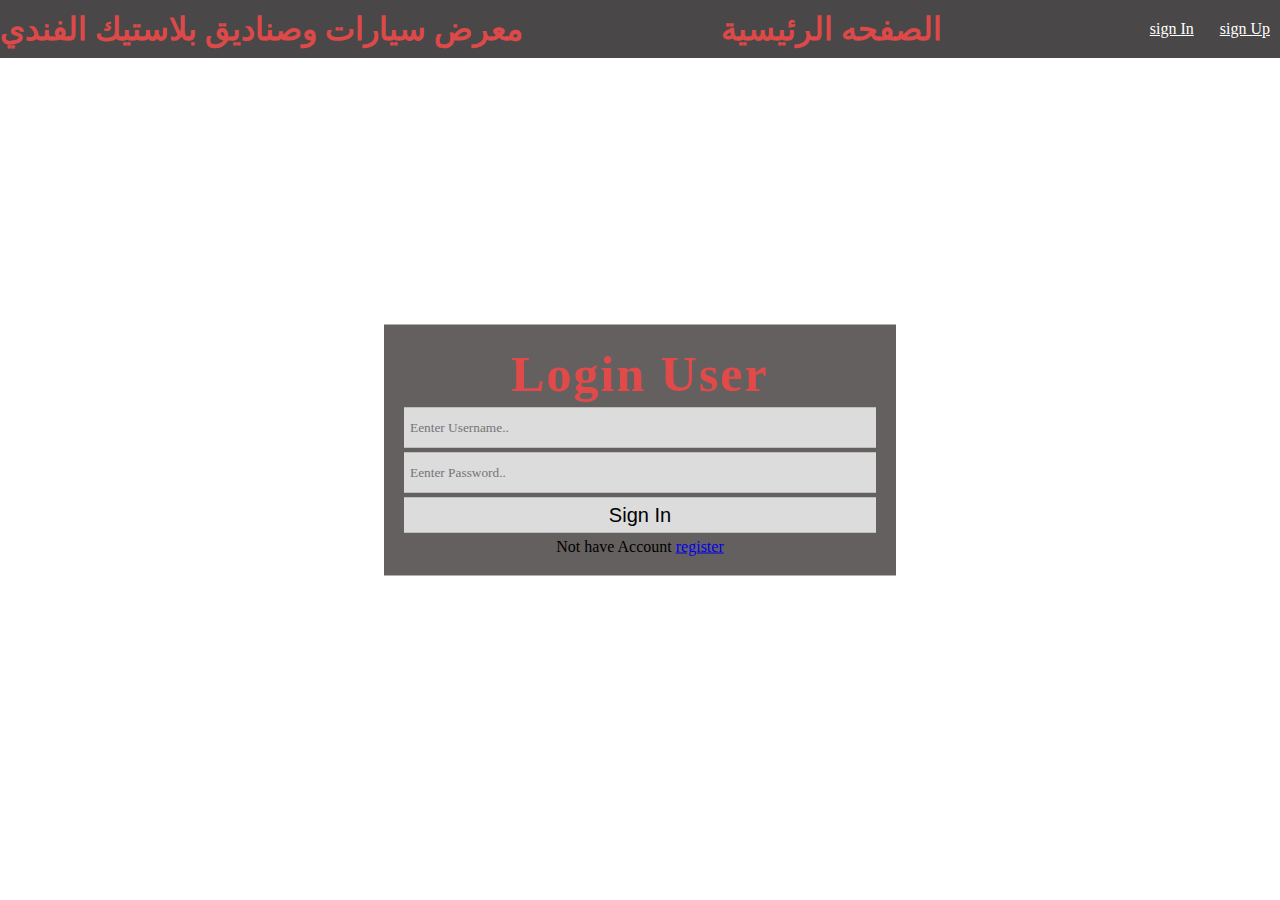
<file: login.html>
<!DOCTYPE html>
<html lang="en">
<head>
    <meta charset="UTF-8">
    <meta name="viewport" content="width=device-width, initial-scale=1.0">
    <title>shopping card | Login page</title>
    <link rel="stylesheet" href="css/style.css">
    <link rel="stylesheet" href="css/login.css">
</head>
<body>
    <header>
        <div class="container">
            <div class="header-content">
                <a href="index.html" class="brand"><h4>معرض سيارات وصناديق بلاستيك الفندي</h4></a>
                <a href="index.html" class="brand"><h4>الصفحه الرئيسية</h4></a>
                <nav>
                    <ul class="medai">
                       
                        <li><a href="login.html">sign In</a></li>
                        <li><a href="register.html">sign Up</a></li>
                    </ul>
                </nav>
            </div>
        </div>
    </header>
    <section class="section-form">
        <h2>Login User</h2>
        <form >
            <input type="text" placeholder="Eenter Username.."  id="username"/>
            <input type="password" placeholder="Eenter Password.." id="password"/>
            <input type="submit" value="sign in" id="sign_in"/>

            Not have Account <a href="register.html">register</a>
        </form>
    </section>
    <script src="js/login.js"></script>
</body>
</html>
</file>
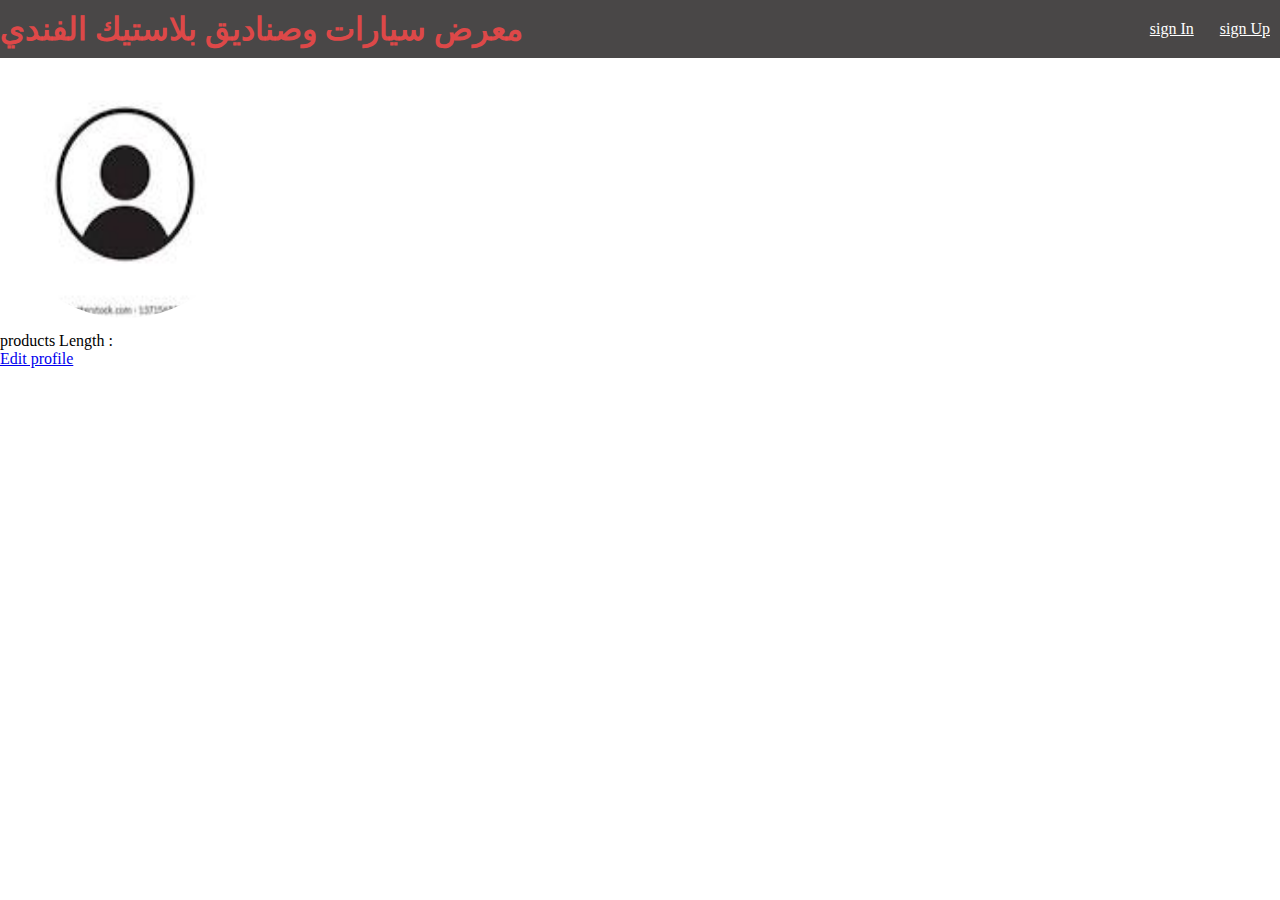
<file: profile.html>
<!DOCTYPE html>
<html lang="en">
<head>
    <meta charset="UTF-8">
    <meta name="viewport" content="width=device-width, initial-scale=1.0">
    <link rel="stylesheet" href="https://cdnjs.cloudflare.com/ajax/libs/font-awesome/5.15.1/css/all.min.css">
    
    <title>shopping card | My profile page</title>
    <link rel="stylesheet" href="css/style.css">
    <link rel="stylesheet" href="css/login.css">
</head>
<body>
    <header>
        <div class="container">
            <div class="header-content">
                <a href="index.html" class="brand"><h4>معرض سيارات وصناديق بلاستيك الفندي</h4></a>
                <nav>
                    <ul id="links">
                        <li><a href="login.html">sign In</a></li>
                        <li><a href="register.html">sign Up</a></li>
                    </ul>
                    <ul id="user_info">
                        <a href="index.html" class="brand"><h4>الصفحه الرئيسية</h4></a>
                        <li><a href="profile.html" id="user"></a></li>
                        <li><a href="favorits.html">favorits</a></li>
                        <li style="cursor: pointer;" id="myproductsAdmin"><a >My products</a></li>
                        <li class="shoppingCart">
                            <i class="fas fa-shopping-cart"></i>
                            <span class="badge"></span>

                            <div class="carts-products">
                                <div></div>
                                <a href="cartproducts.html">view all products</a>
                            </div>
                        </li>
                        <li><a href="#" id="logout">Logout</a></li>
                    </ul>
                </nav>
            </div>
        </div>
    </header>
    <section class="profile-page">
       <div class="container">
        <img src="images/avatar.jpg" alt="" class="user-avatar"/>
        <h2 id="username"></h2>
        <p id="email"></p>
        <p id="productsLength">products Length : <span> </span></p>
        <a href="editprofile.html">Edit profile</a>
       </div>

    </section>
    <script src="js/user.js"></script>
   <script src="js/data.js"></script>
   <script src="js/cartMenu.js"></script>
   <script src="js/profile.js"></script>
</body>
</html>
</file>
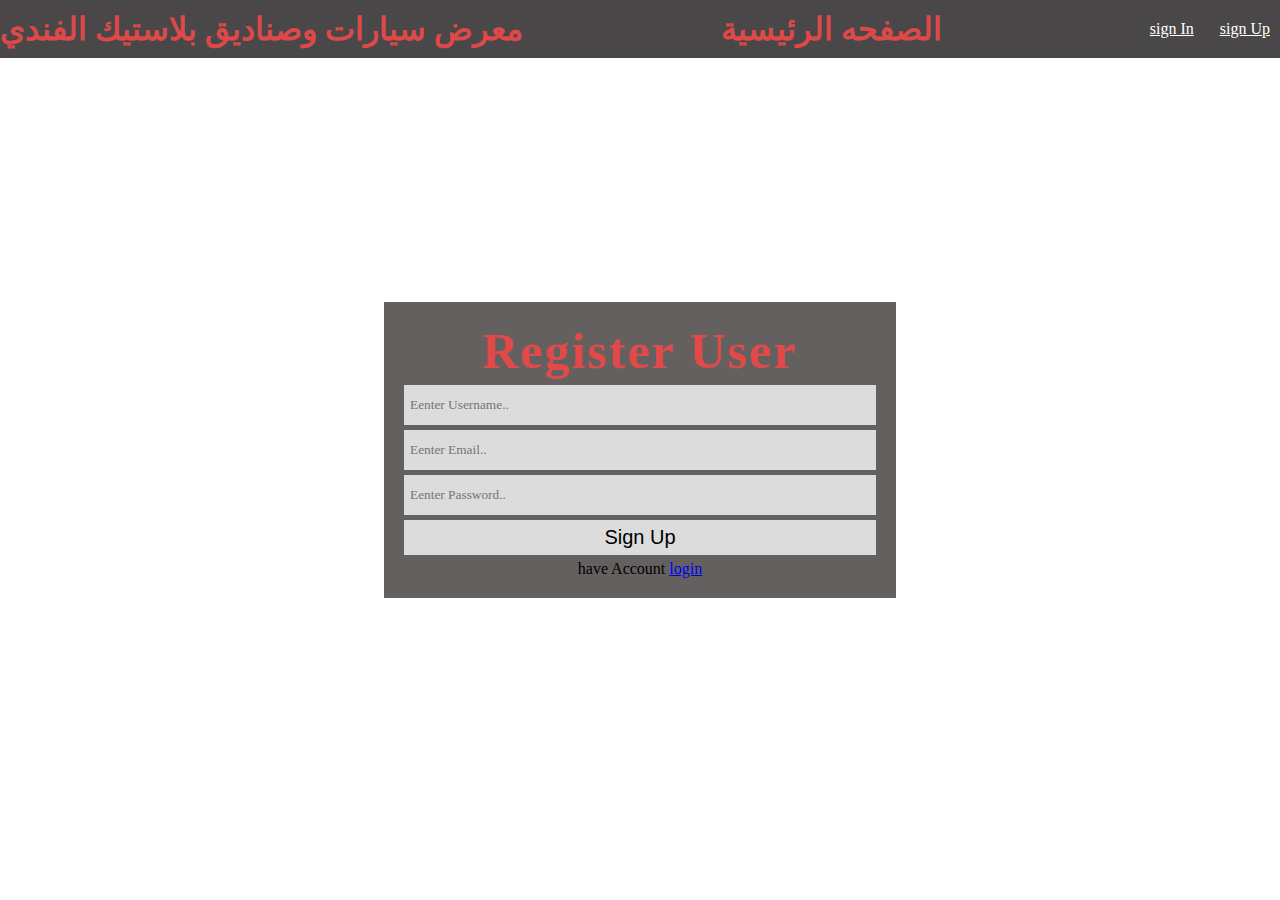
<file: register.html>
<!DOCTYPE html>
<html lang="en">
<head>
    <meta charset="UTF-8">
    <meta name="viewport" content="width=device-width, initial-scale=1.0">
    <title>shopping card | Register page</title>
    <link rel="stylesheet" href="css/style.css">
    <link rel="stylesheet" href="css/register.css">
</head>
<body>
    <header>
        <div class="container">
            <div class="header-content">
                <a href="index.html" class="brand"><h4>معرض سيارات وصناديق بلاستيك الفندي</h4></a>
                <a href="index.html" class="brand"><h4>الصفحه الرئيسية</h4></a>
                <nav>
                    <ul class="medai">
                        
                        <li><a href="login.html">sign In</a></li>
                        <li><a href="register.html">sign Up</a></li>
                    </ul>
                </nav>
            </div>
        </div>
    </header>
    <section class="section-form">
        <h2>Register User</h2>
        <form novalidate >
            <input type="text" placeholder="Eenter Username.." id="username"/>
            <input type="email" placeholder="Eenter Email.." id="email"/>
            <input type="password" placeholder="Eenter Password.." id="password"/>
            <input type="submit" value="sign Up" id="sign_up"/>
            have Account <a href="login.html">login</a>
        </form>
    </section>
    <script src="js/register.js"></script>
    
</body>
</html>
</file>
<file: css/style.css>
*{
    margin: 0;
    padding: 0;
    box-sizing: border-box;
}
body{
    font-family: Cambria, Cochin, Georgia, Times, 'Times New Roman', serif;

}
.container{
    width: 100%;
    margin: auto;
}
header{
    background-color: #494747;
    padding: 10px 0;
}
.header-content {
    display: flex;
    justify-content: space-between;
    align-items: center;
}
.header-content .brand{
    font-size: 32px;
    text-decoration: none;
    color: #fff;
}
.header-content h4{
    color: rgb(237 73 73 / 92%);
    font-family: "Amiri", serif;;

}
nav ul{
display: flex;
list-style: none;
}
nav ul#user_info{
    display: none;
    align-items: center;
}
nav ul#user_info li i{
    color: #fff;
    font-size: 20px;
    margin-top: 10px;
    cursor: pointer;
}
nav ul#user_info .carts-products{
    position: absolute;
    width: 200px;
    transform: translate(-42%, 0);
    background: #d6cfcf;
    top: 44px;
    padding: 10px;
    border: 1px solid green;
    display: none;
}
nav ul#user_info .carts-products a{
    background: darkgreen;
    display: block;
    color: #fff;
    margin: 0;
    padding: 0;
    text-align: center;
    padding: 6px;
    text-decoration: none;
    
}

nav ul#user_info li{
    position: relative;
    margin: 0 7px;
    
}
nav ul#user_info li .badge{
    width: 20px;
    height: 20px;
    background-color: #f72525;
    color: #fff;
    display: block;
    text-align: center;
    position: absolute;
    border-radius: 50%;
    top: -5px;
    right: -11px;
    font-size: 10px;
    line-height: 20px;
    display: none;
}
#logout{
    margin-left:20px;
}
nav li a{
display: block;
color: #fff;
min-width: 60px;
margin: 0 5px;
padding: 5px;

}

/* ****************** Form ************************* */

.section-form{
    position: absolute;
    top: 50%;
    left: 50%;
    transform: translate(-50%,-50%);
    width: 40%;
    text-align: center;
    background:#646060;
    padding: 20px;
}
.section-form h2{
    font-size: 50px;
    letter-spacing: 2px;
    color: rgb(237 73 73 / 92%);
}

.section-form form input{
    display: block;
    width: 100%;
    margin: 5px 0;
    height: 40px;
    border: 1px solid #ddd;
    padding: 5px;
    font-family: Cambria, Cochin, Georgia, Times, 'Times New Roman', serif;
    outline: 0;
    background: gainsboro
}
.section-form form input[type="submit"]{
    font-size: 20px;
    text-transform:capitalize ;
    height: auto;
    font-family: Arial, Helvetica, sans-serif;
}
.section-form form input[type="submit"]:hover{
    opacity: 0.5;
    cursor: pointer;
}
#search{
    width: 100%;
    height: 40px;
    display: block;
    margin: 10px 0;
    padding: 5px;
    border: 1px solid #8f8b8b;
    font-size: 15px;
    font-family: Arial, Helvetica, sans-serif;
}

/* products */
.products{
    width: 95%;
    float: left;
    margin: 10px 0;
}
.products-filter h2{
    position: relative;
    left: 180px;
    color: #648561;
}
.products-filter{
    width: 35%;
    /* float: right; */
    margin: 10px 0;
    position: relative;
    left: 400px;
}
#size-filter{
    display: block;
    width: 100%;
    height: 40px;
}
.product-item{
    display: flex;
    width: 100%;
    border: 2px solid #ddd;
    margin-bottom: 10px;
    min-height: 100px;

}
.product-item-img{
    width: 24%;
    margin-right: 10px;
    height: 130px;
}
.product-item-desc a{
display: block;
font-size: 25px;
color: #333;
cursor: pointer;
}
.product-item-actions{
    flex:1;
    text-align:right;
    display: flex;
    flex-direction: column;
    justify-content: space-between;
}
.product-item-actions .add-to-cart{
    display: block;
    margin-left: auto;
    background-color: darkgreen;
    color: #fff;
    border:0;
    padding: 10px 20px;
    font-size: 16px;
    cursor: pointer;
    font-family: Cambria, Cochin, Georgia, Times, 'Times New Roman', serif;
}
.product-item-actions .favorite{
    cursor: pointer;
    display:block;
    width: 20px;
    margin-left: auto;

}

.item-details div{
    display: flex;
}
.item-details img{
    
    width: 50%;
    margin: 10px 10px;
    border: 1px solid #333;
    padding: 2px;
    height: 200px;
    /* object-fit: cover; */
}
.edit-product{
    display: block;
    width: 140px;
    border: none;
    background: #42e733;
    color: #fff;
    padding: 10px 15px;
    cursor: pointer;
}
.edit-product:hover{
    background-color: green;
}

/* create-products */
.create-product-icon{
position: fixed;
bottom: 35px;
right: 35px;
width: 50px;
height: 50px;
background-color: #52057b;
color: #fff;
text-decoration: none;
border-radius: 50%;
text-align: center;
line-height: 50px;
}
.create-product-icon:hover{
    opacity: 0.8;
}
.item-qty{
    display: inline-block;
    width: 15px;
    height: 15px;
    background: #e26d6d;
    color: #fff;
    border-radius: 50%;
    text-align: center;
    line-height: 15px;
    font-size: 10px;
}
.user-avatar{
    width: 250px;
    height: 250px;
    border-radius: 50%;
    margin: 10px 0 ;
}

#edit-profile-form input{
width: 100%;
display: block;
margin: 10px 0;
height: 40px;

}
#edit-profile-form input[type=submit]{
    cursor: pointer;
    background: #333;
    color: #fff;
    border: 0;
}
/* #userAddproduct{
display: none;
} */
@media only screen  and  (max-width:880px) {
  
    .header-content {
        display: block;
        text-align: center;
        
    }
    .header-content h4{
        font-size: 25px;
    }
    
    .products-filter {
        position: relative;
        left: 80px;
        width: 300px;
    }

    .products-filter h2{
        position: relative;
        left: 25px;
        width: 300px;
    }
    .product-item{
        display: block;
        text-align: center;
        /* width: 100%; */
        margin: auto;
    }
}
@media only screen and  (max-width:500px){
    
    nav #user_info{
        display: flex;
        flex-direction: column;
        
     
    }

    
    .header-content h4{
        font-size: 20px;
    }
    
    
    .products-filter {
        position: relative;
        left: 80px;
        width: 150px;
    }
    .products-filter h2{
        font-size: 20px;
        position: relative;
        left: 5px;
        width: 190px;
    }
    .item-details div{
        display: block;
    }
    .product-item{
        display: block;
        text-align: center;
        width: 100%;
        margin: auto;
    }
   
}
</file>
<file: css/login.css>
@media only screen and  (max-width:880px) {
    .header-content, .medai {
        display: block;
        text-align: center;
        
    }
    .section-form{
        width: 80%;
        position: relative;
        top: 250px;
    }
}
</file>
<file: css/register.css>
@media only screen and  (max-width:880px) {
    .header-content, .medai {
        display: block;
        text-align: center;
        
    }
    .section-form{
        width: 80%;
        position: relative;
        top: 250px;
    }
}
</file>
